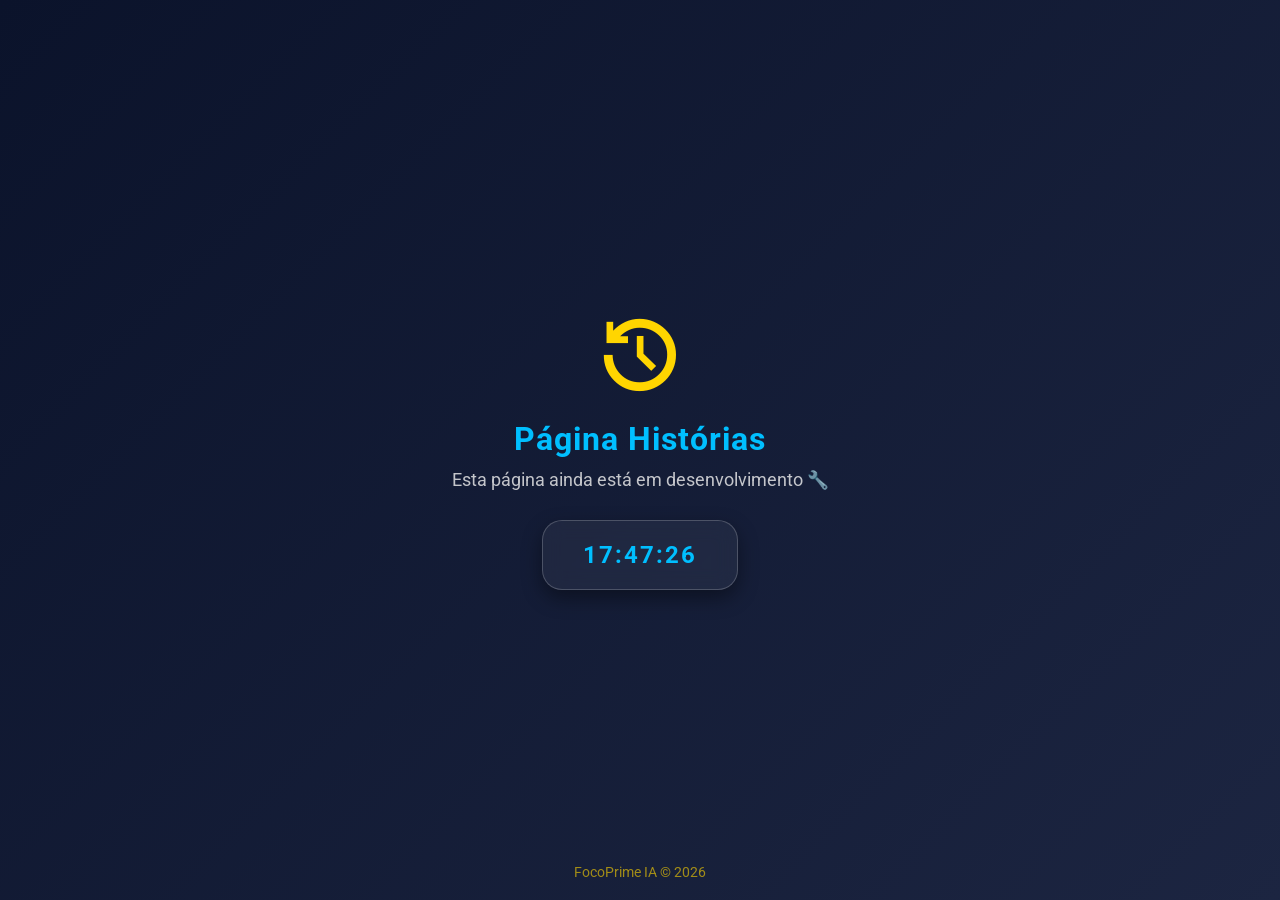
<file: public/historias/index.html>
<!DOCTYPE html>
<html lang="pt-PT">
<head>
  <meta charset="UTF-8">
  <meta name="viewport" content="width=device-width, initial-scale=1.0">
  <title>Histórias – FocoPrime IA</title>
  <!-- Google Fonts e Material Icons -->
  <link href="https://fonts.googleapis.com/css2?family=Roboto:wght@400;700&display=swap" rel="stylesheet">
  <link href="https://fonts.googleapis.com/css2?family=Material+Symbols+Outlined" rel="stylesheet">
  <style>
    /* RESET & FONT */
    * { margin: 0; padding: 0; box-sizing: border-box; }
    body {
      font-family: 'Roboto', sans-serif;
      background: linear-gradient(135deg, #0b132b, #1c2541);
      color: #f0f0f0;
      display: flex;
      flex-direction: column;
      align-items: center;
      justify-content: center;
      height: 100vh;
      text-align: center;
      padding: 20px;
    }

    /* Ícone principal */
    .page-icon {
      font-variation-settings: 'FILL' 1, 'wght' 700, 'GRAD' 0, 'opsz' 48;
      font-size: 90px;
      color: #ffd500;
      margin-bottom: 20px;
      animation: float 2.5s infinite ease-in-out;
    }

    @keyframes float {
      0%, 100% { transform: translateY(0); }
      50% { transform: translateY(-15px); }
    }

    h1 {
      font-size: 2rem;
      margin-bottom: 12px;
      color: #00bfff;
      letter-spacing: 1px;
    }

    p {
      font-size: 1.1rem;
      opacity: 0.8;
      margin-bottom: 30px;
    }

    /* Cartão do temporizador (glassmorphism) */
    .clock-card {
      background: rgba(255,255,255,0.05);
      border: 1px solid rgba(255,255,255,0.2);
      backdrop-filter: blur(10px);
      padding: 20px 40px;
      border-radius: 20px;
      font-size: 1.5rem;
      font-weight: 700;
      color: #00bfff;
      letter-spacing: 2px;
      box-shadow: 0 8px 20px rgba(0,0,0,0.4);
      transition: transform 0.3s;
    }

    .clock-card:hover {
      transform: translateY(-5px);
    }

    /* Rodapé */
    footer {
      position: absolute;
      bottom: 20px;
      font-size: 0.85rem;
      opacity: 0.6;
      color: #ffd500;
    }
  </style>
</head>
<body>
  <span class="material-symbols-outlined page-icon">history</span>
  <h1>Página Histórias</h1>
  <p>Esta página ainda está em desenvolvimento 🔧</p>
  
  <div class="clock-card" id="clock">--:--:--</div>
  
  <footer>FocoPrime IA &copy; 2026</footer>

  <script>
    // Atualizar hora
    function updateClock() {
      const now = new Date();
      const hours = String(now.getHours()).padStart(2,'0');
      const minutes = String(now.getMinutes()).padStart(2,'0');
      const seconds = String(now.getSeconds()).padStart(2,'0');
      document.getElementById('clock').textContent = `${hours}:${minutes}:${seconds}`;
    }

    setInterval(updateClock, 1000);
    updateClock(); // Inicializa imediatamente
  </script>
</body>
</html>
</file>
